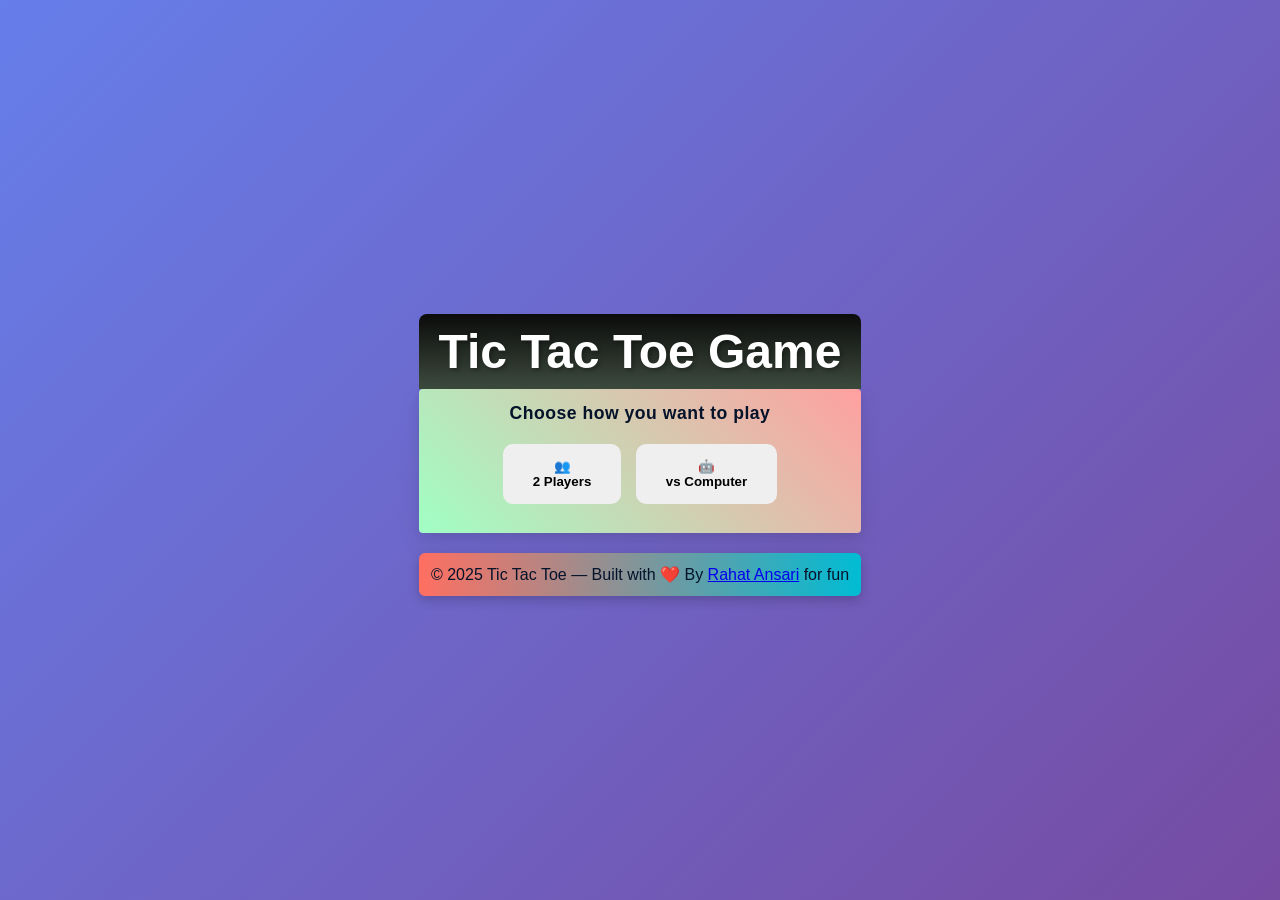
<file: index.html>
<!DOCTYPE html>
    <html lang="en">
    <head>
       <meta charset="UTF-8">
       <meta name="viewport" content="width=device-width, initial-scale=1.0">
        <title>rTechCoding - Tic Tac Toe Game </title>
        <link rel="shortcut icon" href="assets/favicon.png">
        <link rel="stylesheet" type="text/css" href="assets/style.css"/>
    </head>
    <body> 
    <div class="tik_container">
    <div class="popup-header"><h1>Tic Tac Toe Game</h1></div>
    <div class="tik_card">
        <p class="instruction-text">Choose how you want to play</p>
        <div id="modeScreen"> 
            <button class="mode-btn" onclick="selectMode('2player')">👥<br>2 Players</button>
            <button class="mode-btn" onclick="selectMode('vsComputer')">🤖<br>vs Computer</button>
        </div>
  
        <div id="difficultyScreen" class="hidden">
            <h2 style="color:white;margin-bottom:20px;">Choose Difficulty</h2>
            <div class="difficulty-selection">
                <button class="difficulty-btn easy" onclick="selectDifficulty('easy')">😊 Easy</button>
                <button class="difficulty-btn medium" onclick="selectDifficulty('medium')">😐 Medium</button>
                <button class="difficulty-btn hard" onclick="selectDifficulty('hard')">😈 Hard</button>
            </div>
            <button class="btn secondary back-btn" onclick="backToMode()">Back</button>
        </div>
 
        <div id="gameScreen" class="hidden tik_flex">
            <div class="scoreboard">
                <div class="scores">
                    <div>❌ <span id="playerXLabel">Player X</span>: <span id="scoreX">0</span></div>
                    <div>⭕ <span id="playerOLabel">Player O</span>: <span id="scoreO">0</span></div>
                    <div>🤝 Draws: <span id="scoreDraws">0</span></div>
                </div>
            </div>

            <div class="status" id="status">Player X's Turn</div>
            <div class="board" id="board"></div>
            <div class="controls">
                <button class="btn primary" onclick="resetGame()">🔄 New Game</button>
                <button class="btn secondary" onclick="changeMode()">Change Mode</button>
            </div>
        </div>
    </div>

    <footer class="footer">
        © 2025 Tic Tac Toe — Built with ❤️ By <a href="https://in.linkedin.com/in/rahat-ansari-52409b223" target="_blank">Rahat Ansari</a> for fun
    </footer>
</div>

<!-- PLAYER NAME POPUP -->
<div id="playerNamePopup" class="hidden">
    <div class="popup-box">
        <h3 id="popupTitle">Enter Player Names</h3>
        <input id="playerXInput" placeholder="Player X Name">
        <small id="errorX" style="color:red;display:none">Enter Player X Name</small>
        <input id="playerOInput" placeholder="Player O Name">
        <small id="errorO" style="color:red;display:none">Enter Player O Name</small>
        <button class="btn secondary back-btn" onclick="backFromNamePopup()">Back</button>
        <button class="btn primary m-t-15" onclick="confirmNames()">Start Game</button>
    </div>
</div>

<!-- WIN POPUP -->
<div id="winPopup" class="popup hidden">
    <div class="popup-win">
        <h2 id="winMessage"></h2>
        <button class="btn primary" onclick="closeWin()">OK</button>
    </div>
</div>

<audio id="clickSound" src="https://assets.mixkit.co/active_storage/sfx/2568/2568-preview.mp3"></audio>
<audio id="drawSound" src="https://assets.mixkit.co/active_storage/sfx/2019/2019-preview.mp3"></audio>
<audio id="winSound" src="https://assets.mixkit.co/active_storage/sfx/610/610-preview.mp3"></audio>
<audio id="fireworksSound" src="https://waveform.envatousercontent.com/tsunami/479186249/preview.mp3"></audio>


<script src="assets/script.js"></script>
</body>
</html>
</file>
<file: assets/style.css>
*{margin:0;padding:0;box-sizing:border-box}
 
body{font-family:'Nunito Sans',sans-serif;display:flex;justify-content:center;align-items:center;min-height:100vh;background:linear-gradient(135deg,#667eea,#764ba2)}
.tik_container{text-align:center;padding:20px;}
h1{color:white;font-size:3rem;text-shadow:2px 2px 4px rgba(0,0,0,.3)}
.mode-btn,.difficulty-btn,.btn{cursor:pointer;font-weight:bold;border:none;border-radius:10px;padding:15px 30px;margin:5px;transition:transform .25s ease,box-shadow .25s ease;}
.mode-btn,.difficulty-btn{position:relative;overflow:hidden;}
.mode-btn::before,.difficulty-btn::before{content:"";position:absolute;inset:-2px;border-radius:inherit;background:linear-gradient(90deg,#ffd700,#ffb700,#fff1a8,#ffb700,#ffd700);background-size:300% 100%;animation:goldBorderMove 10s linear infinite;z-index:-1;}
.mode-btn::after,.difficulty-btn::after{content:"";position:absolute;inset:2px;background:#e0e7ff;border-radius:inherit;z-index:-1;}
.mode-btn:hover,.difficulty-btn:hover{transform:translateY(-2px) scale(1.03);box-shadow:0 18px 30px rgba(255,215,0,.35);}
@keyframes goldBorderMove{0%{background-position:0% 50%}100%{background-position:300% 50%}}
.difficulty-btn.easy{background:#10b981;color:white;}
.difficulty-btn.medium{background:#f59e0b;color:white;}
.difficulty-btn.hard{background:#ef4444;color:white;}
.scoreboard{background:white;padding:20px;border-radius:10px;margin-bottom:20px;display:inline-block;box-shadow:0 10px 20px rgba(0,0,0,.2);}
.scores{display:flex;gap:30px;font-weight:bold;text-transform:capitalize;font-size:1.2rem;}
/* .status{background:white;padding:15px 30px;border-radius:10px;font-size:1.5rem;font-weight:bold;margin-bottom:20px;display:inline-block;text-transform:capitalize;box-shadow:0 10px 20px rgba(0,0,0,.2);} */
.board{display:inline-grid;grid-template-columns:repeat(3,100px);grid-template-rows:repeat(3,100px);gap:0;box-shadow:0 20px 40px rgba(0,0,0,.3);margin-bottom:30px;}
.cell{width:100px;height:100px;background:white;border:4px solid #707070;font-size:3rem;font-weight:bold;display:flex;align-items:center;justify-content:center;cursor:pointer;transition:background .2s;}
.cell:hover:not(.filled){background:#e0e7ff;}
.cell.filled{cursor:default;}
.cell.winning{background:#bbf7d0;}
.cell.x{color:#2563eb;}
.cell.o{color:#dc2626;}
.controls{display:flex;gap:15px;justify-content:center;flex-wrap:wrap;}
.btn.primary{color:#667eea;}
.btn.secondary{color:#764ba2;}
.hidden{display:none !important;}
.popup-header{color:white;background:linear-gradient(360deg,#3d4b3e,#0b0b0b);padding:10px 20px;border-radius:8px 8px 0 0;margin-top:10px;}
.tik_card {
    background: linear-gradient(45deg, #a0ffc4, #ffa0a0);
    border-radius: 4px;
    width: 100%;
    padding: 24px;
    box-shadow: 0 10px 25px rgba(0, 0, 0, 0.08), 0 4px 10px rgba(0, 0, 0, 0.05);
    transition: all 0.3s ease;
}
#playerNamePopup{position:fixed;inset:0;background:rgba(0,0,0,.6);display:flex;align-items:center;justify-content:center;z-index:999;}
.popup-box{width:400px;text-align:center;background:linear-gradient(360deg,#d7d7d7,#0b0b0b);padding:20px 30px;border-radius:8px;color:white;}
.popup-box input{width:100%;padding:10px;margin:8px 0;}
.m-t-15{margin-top:15px;}
.instruction-text{color:#04122a;font-size:1.1rem;margin-top:-10px;margin-bottom:15px;font-weight:600;letter-spacing:0.5px;}
.footer{text-align:center;font-size:16px;color:#04122a;padding:12px;background:linear-gradient(90deg,#ff6f61,#00bcd4);border-radius:6px;margin-top:20px;box-shadow:0 4px 12px rgba(0,0,0,.2);font-weight:500;}
.firework{position:fixed;width:6px;height:6px;border-radius:50%;animation:explode 1s ease-out forwards;}
@keyframes explode{to{transform:translate(var(--x),var(--y)) scale(0);opacity:0;}}
.tik_flex {
    display: flex;
    flex-direction: column;
    align-items: anchor-center;
}
.popup{
        position: absolute;
}
/* Responsive */
@media(max-width:767px) {
    h1 {font-size: 2rem !important;}
}
.mode-btn:hover, .difficulty-btn:hover {
    transform: translateY(-2px) scale(1.03);
    box-shadow: 0 18px 30px rgba(255, 215, 0, 0.35);
    color: #111 !important;
}
.status {
    background: #f2e8b1;
    padding: 15px 30px;
    border-radius: 15px; /* rounded corners */
    font-size: 1.5rem;
    font-weight: bold;
    margin-bottom: 20px;
    display: inline-block;
    text-transform: capitalize;
    box-shadow: 0 10px 20px rgba(0, 0, 0, 0.2);
    /* Optional subtle animation for glow */
    animation: pulse 2s infinite;
}

/* Continuous pulse animation */
@keyframes pulse {
    0% {
        box-shadow: 0 10px 20px rgba(0, 0, 0, 0.2), 0 0 0 0 rgba(255, 60, 60, 0.4);
    }
    50% {
        box-shadow: 0 10px 20px rgba(0, 0, 0, 0.2), 0 0 20px 10px rgba(60, 255, 189, 0.2);
    }
    100% {
        box-shadow: 0 10px 20px rgba(0, 0, 0, 0.2), 0 0 0 0 rgba(255, 60, 60, 0.4);
    }
}
.popup-win {
    width: 330px;
    text-align: center;
    background: linear-gradient(360deg, #764ba2, #ef4444);
    padding: 20px 20px;
    border-radius: 8px;
    color: white;
}
.back-btn {
    margin-top: 20px;
}

.btn:hover {
    transform: translateY(-2px);
}
</file>
